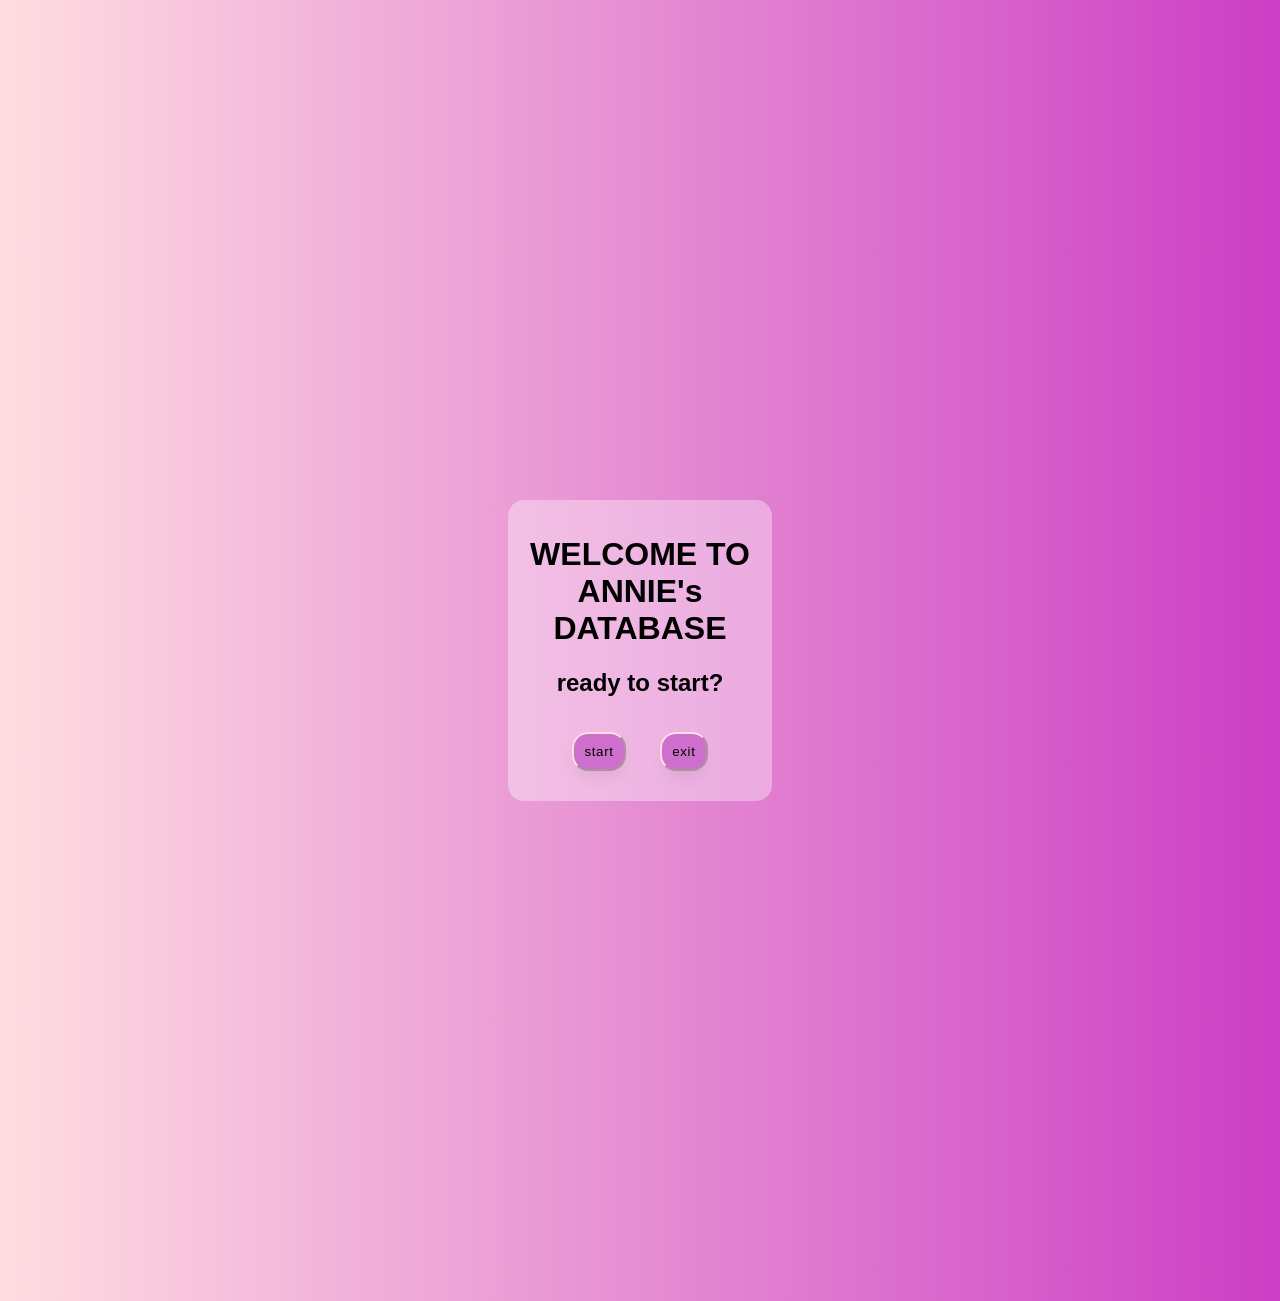
<file: index.html>
<!DOCTYPE html>
<html lang="en">
<head>
    <meta charset="UTF-8">
    <meta name="viewport" content="width=device-width, initial-scale=1.0">
    <title>Document</title>
    <link rel="stylesheet" href="style.css">
</head>
<body>
    <div>
        <h1>WELCOME TO ANNIE's DATABASE </h1>
    <h2>ready to start?</h2>
<a href="index2.html"><button>start</button></a>  
<a href="" id="exit"><button>exit</button></a>
</div>
</body>
</html>
</file>
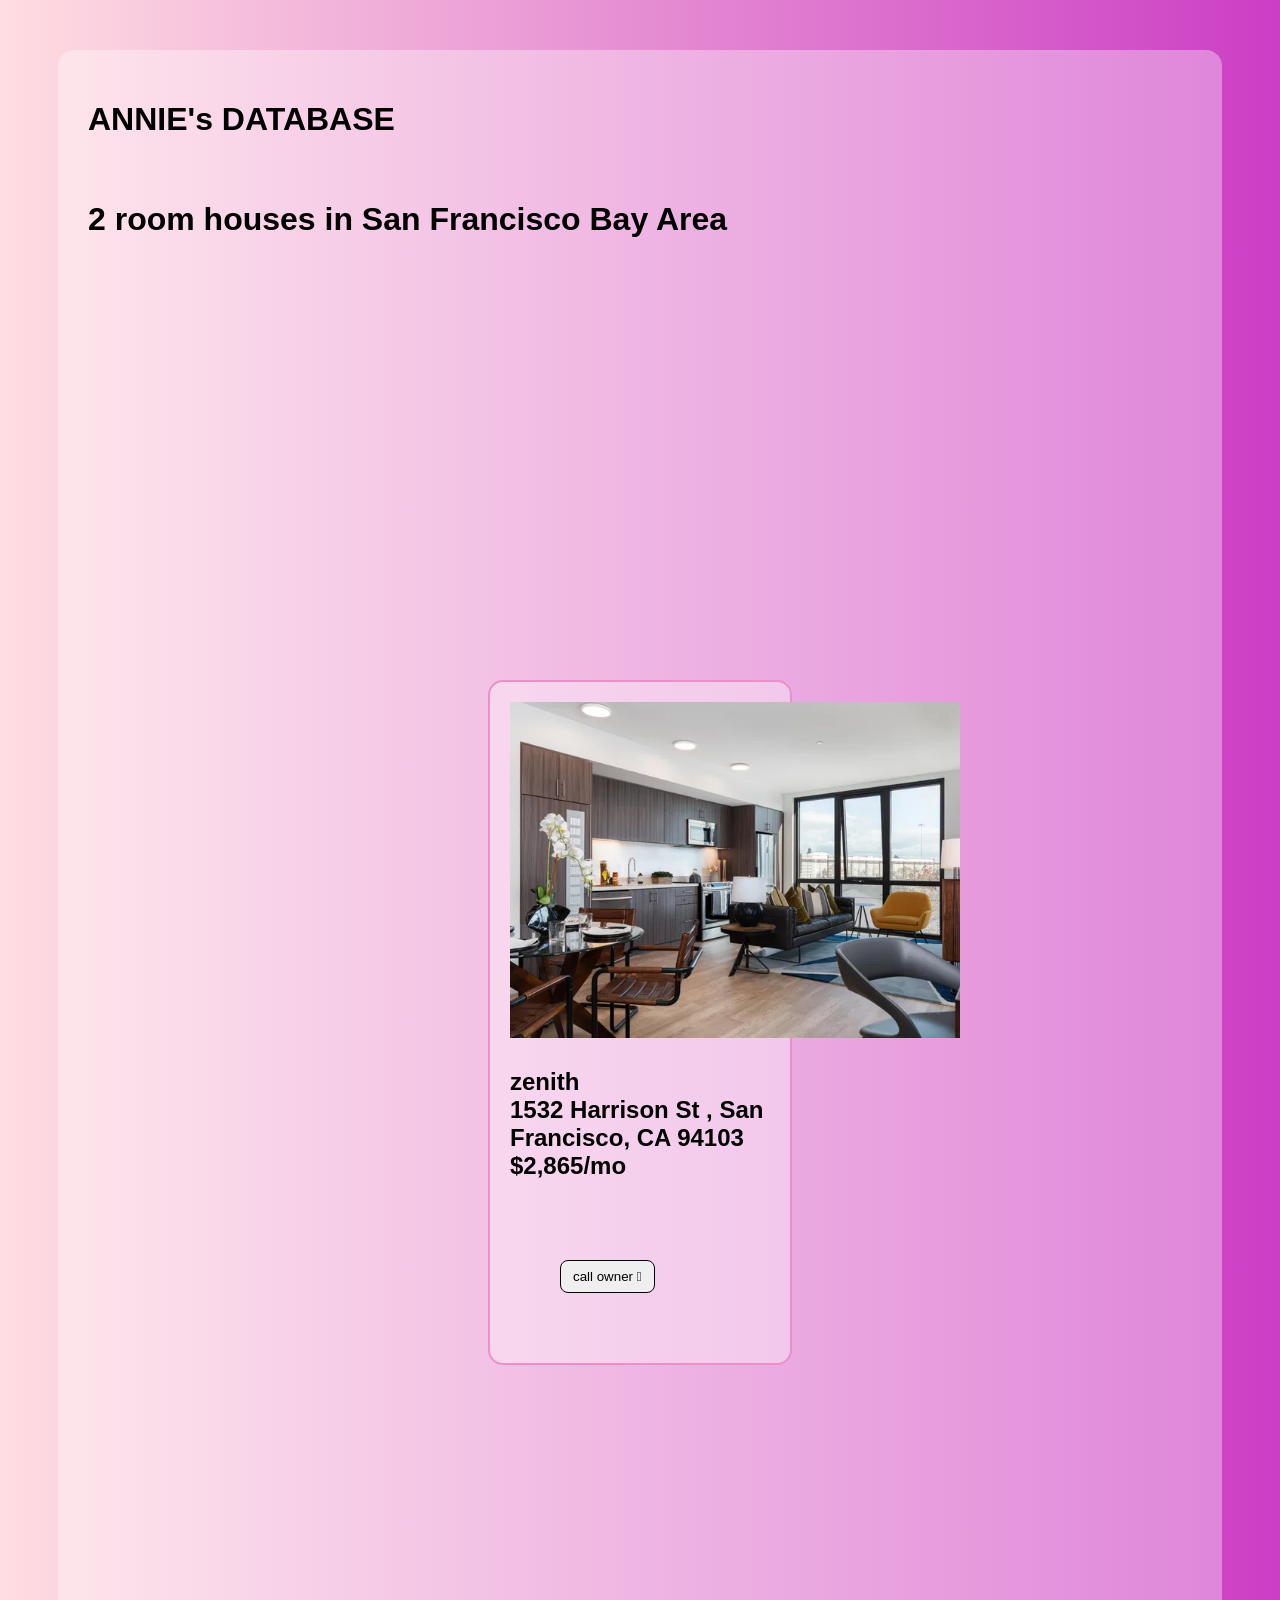
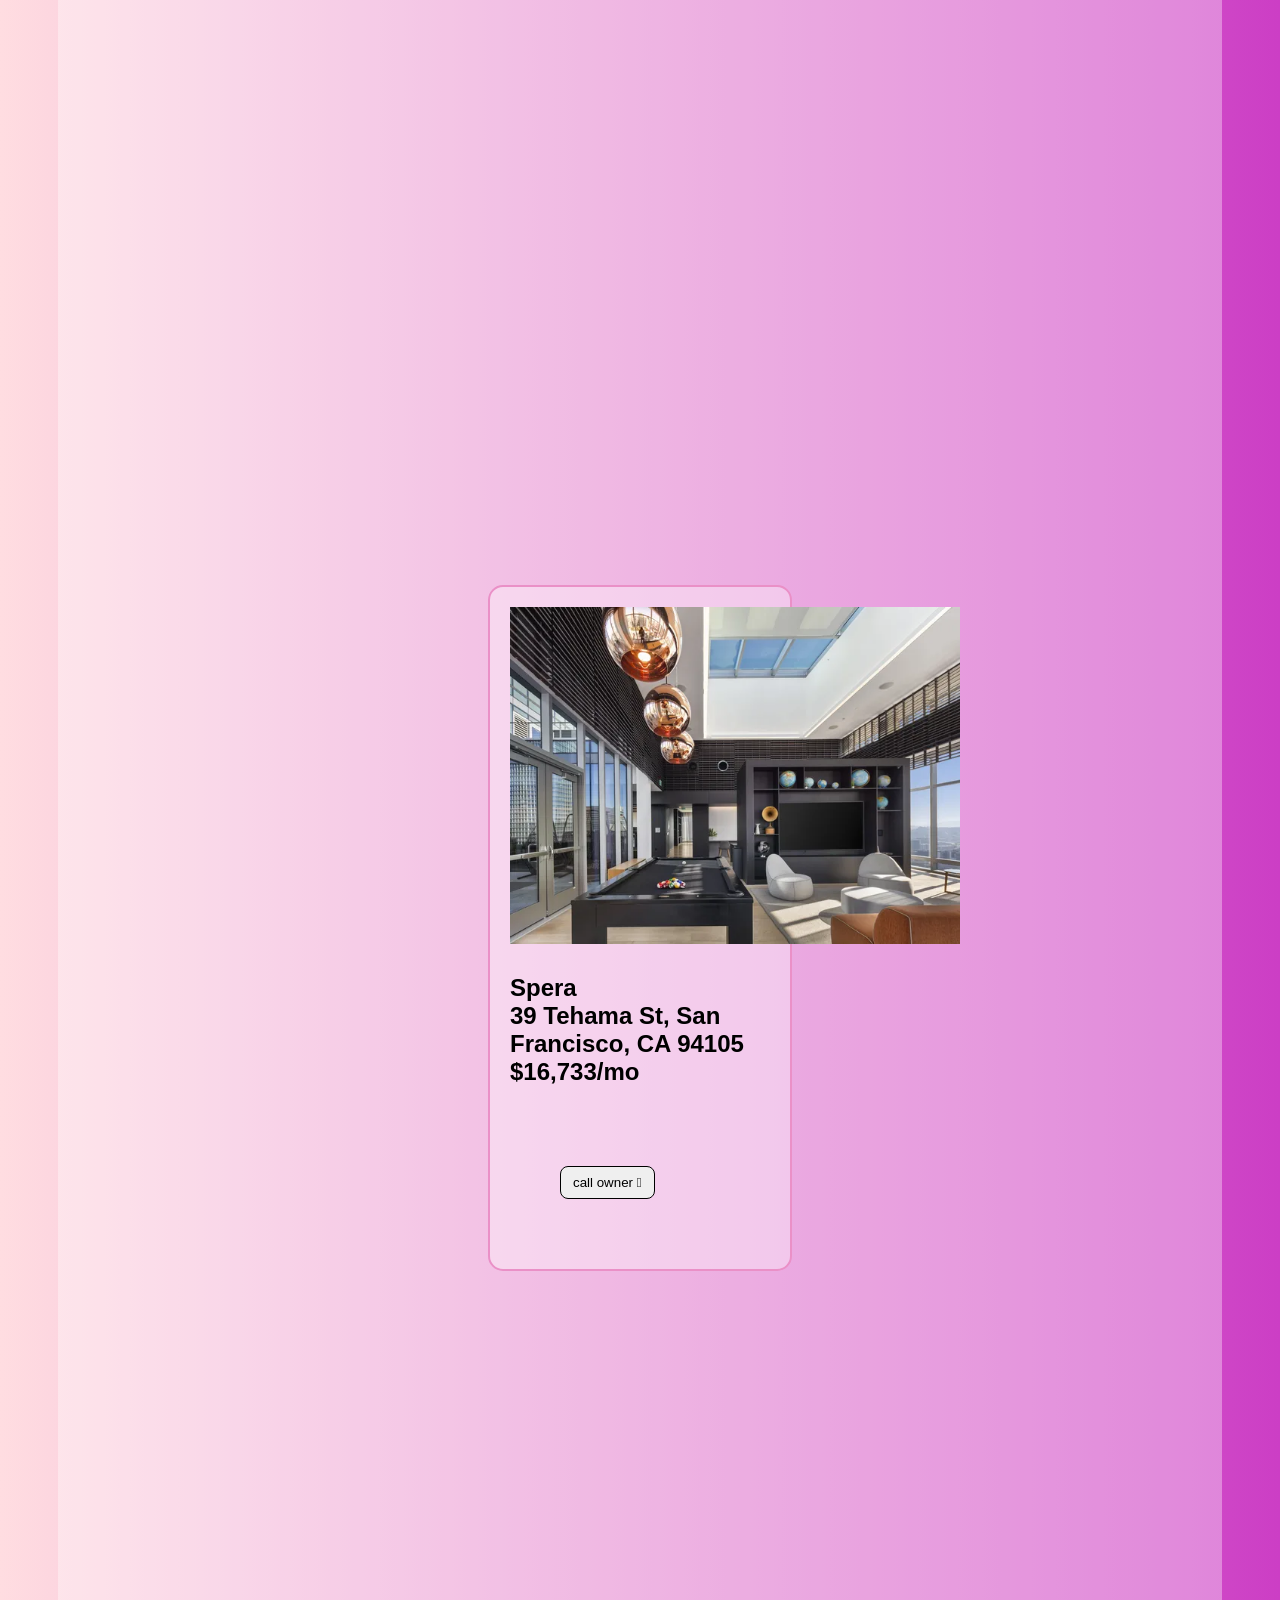
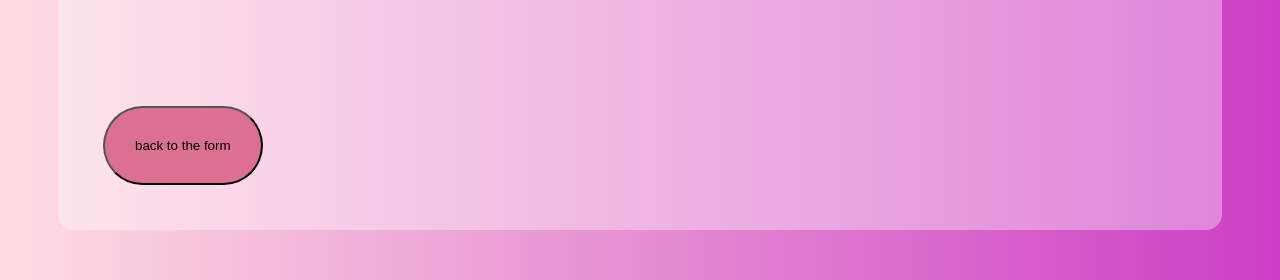
<file: index1.html>
<!DOCTYPE html>
<html lang="en">
<head>
    <meta charset="UTF-8">
    <meta name="viewport" content="width=device-width, initial-scale=1.0">
    <link rel="stylesheet" href="style2.css">
    <title>Document</title>
</head>
<body>

       
<div class="flex">

       <h1>ANNIE's DATABASE </h1>
          <h1>2 room houses in San Francisco Bay Area</h1>
  <div class="card">
    <img src="IMAGES/7b63fc6eb8538f96719ee40c972c83aa-p_e.webp" width="450px">
    <h2>
      zenith <br>
     1532 Harrison St , San Francisco, CA 94103 <br>
     $2,865/mo
      
    </h2>       <button>call owner <i>&#xf095;</i></button>
  </div>

  <div class="card">
    <img src="IMAGES/489e32caee91eb5461362f2b1c3efd74-p_e.webp" alt="" width="450px">
    <h2>
     Spera <br>
39 Tehama St, San Francisco, CA 94105 <br>
      $16,733/mo
    </h2>       <button>call owner <i>&#xf095;</i></button>

  </div>
<a href="index2.html" > <button style="background: palevioletred;border-radius: 57px;padding: 30px;margin: 15px;">back to the form </button></a>

</div>
   
          </div>  
             
          </div>
</body>
</html>
</file>
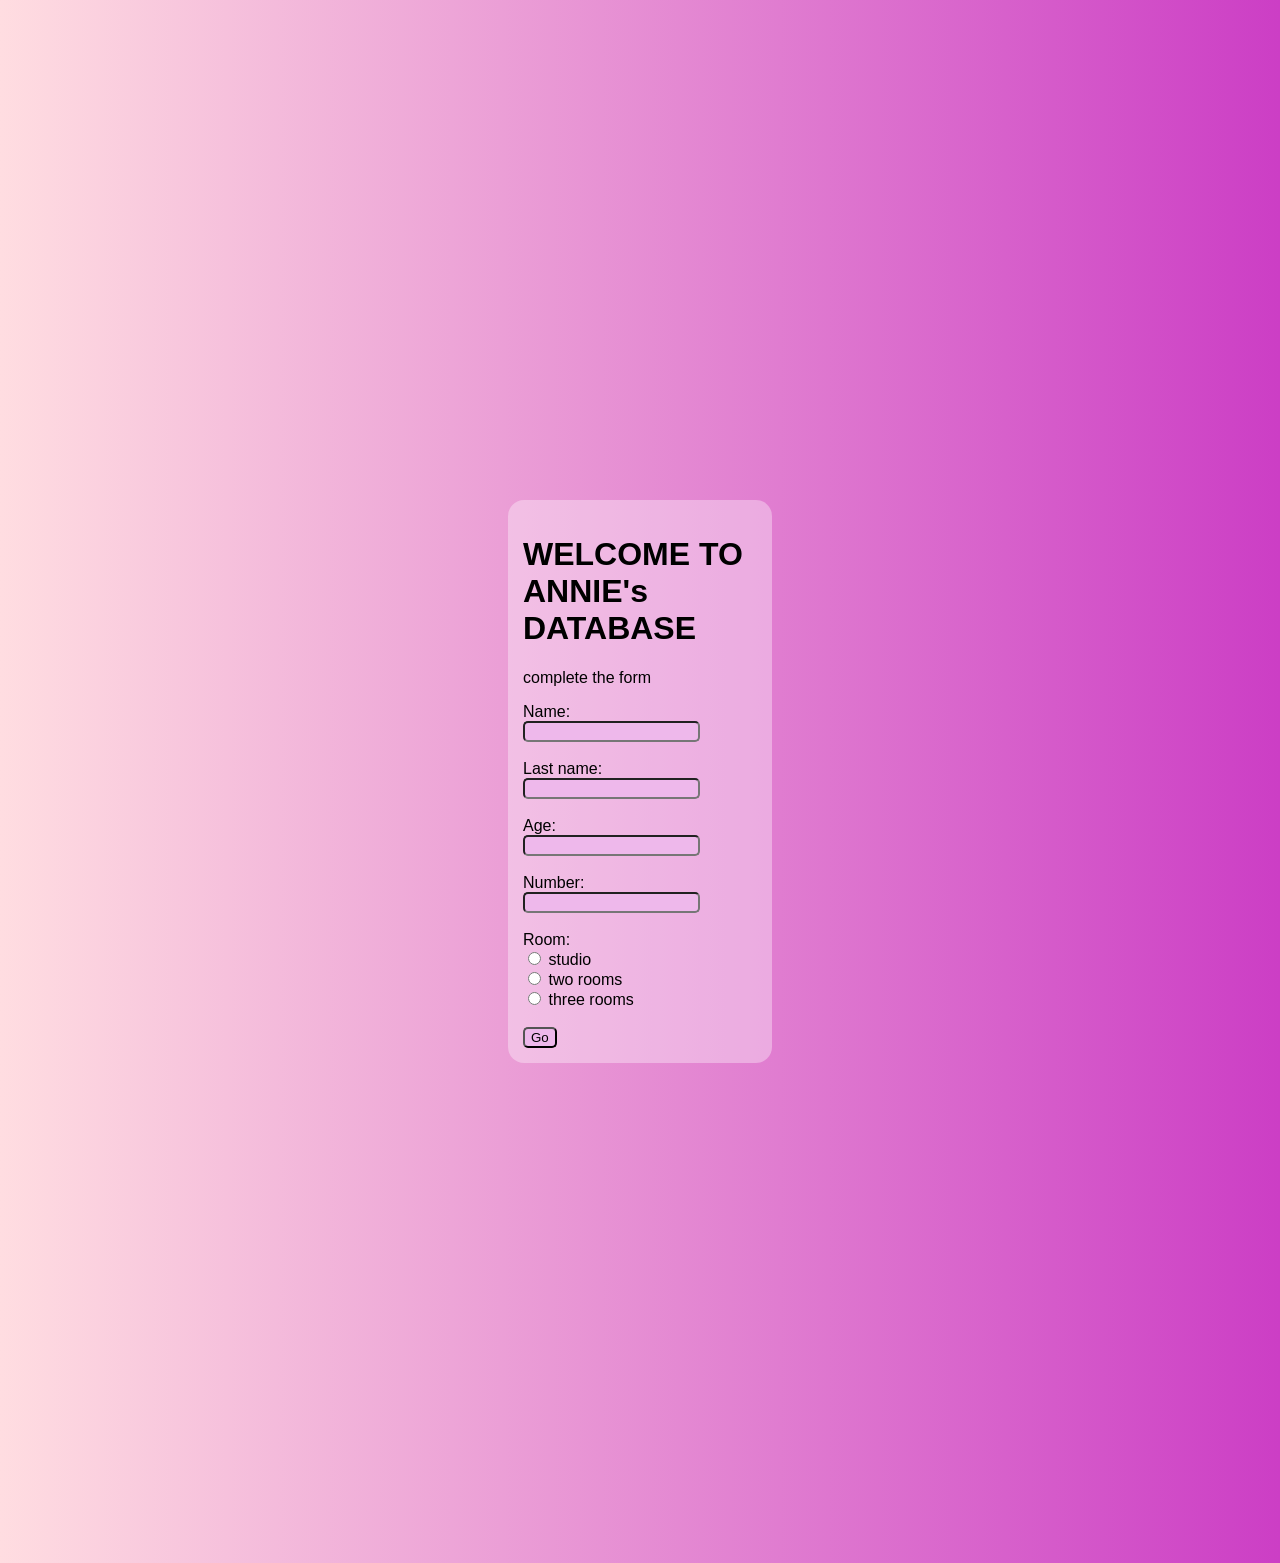
<file: index2.html>
<!DOCTYPE html>
<html lang="en">
<head>
    <meta charset="UTF-8">
    <meta name="viewport" content="width=device-width, initial-scale=1.0">
    <title>Anita Database</title>
    <link rel="stylesheet" href="style1.css">
</head>

<body>

<div>
    <h1>WELCOME TO ANNIE's DATABASE</h1>
    <p>complete the form</p>

    <form onsubmit="return handleSubmit(event)">

        <label>Name:</label><br>
        <input type="text" name="firstName" required><br><br>

        <label>Last name:</label><br>
        <input type="text" name="lastName" required><br><br>

        <label>Age:</label><br>
        <input type="number" name="age" required><br><br>

        <label>Number:</label><br>
        <input type="text" name="phone" required><br><br>

        <label>Room:</label><br>

        <input type="radio" id="studio" name="room" value="A" required>
        <label for="studio">studio</label><br>

        <input type="radio" id="two" name="room" value="B">
        <label for="two">two rooms</label><br>

        <input type="radio" id="three" name="room" value="C">
        <label for="three">three rooms</label><br><br>

        <input type="submit" value="Go">

    </form>
</div>

<script>
function handleSubmit(event) {
    event.preventDefault(); // stop normal form submit

    alert("Successfully saved! Wait a minute 😊");

    let room = document.querySelector('input[name="room"]:checked').value;

    if (room === "A") {
        window.location.href = "index3.html";
    } 
    else if (room === "B") {
        window.location.href = "index1.html";
    } 
    else if (room === "C") {
        window.location.href = "INDEX4.html";
    }

    return false;
}
</script>

</body>
</html>
</file>
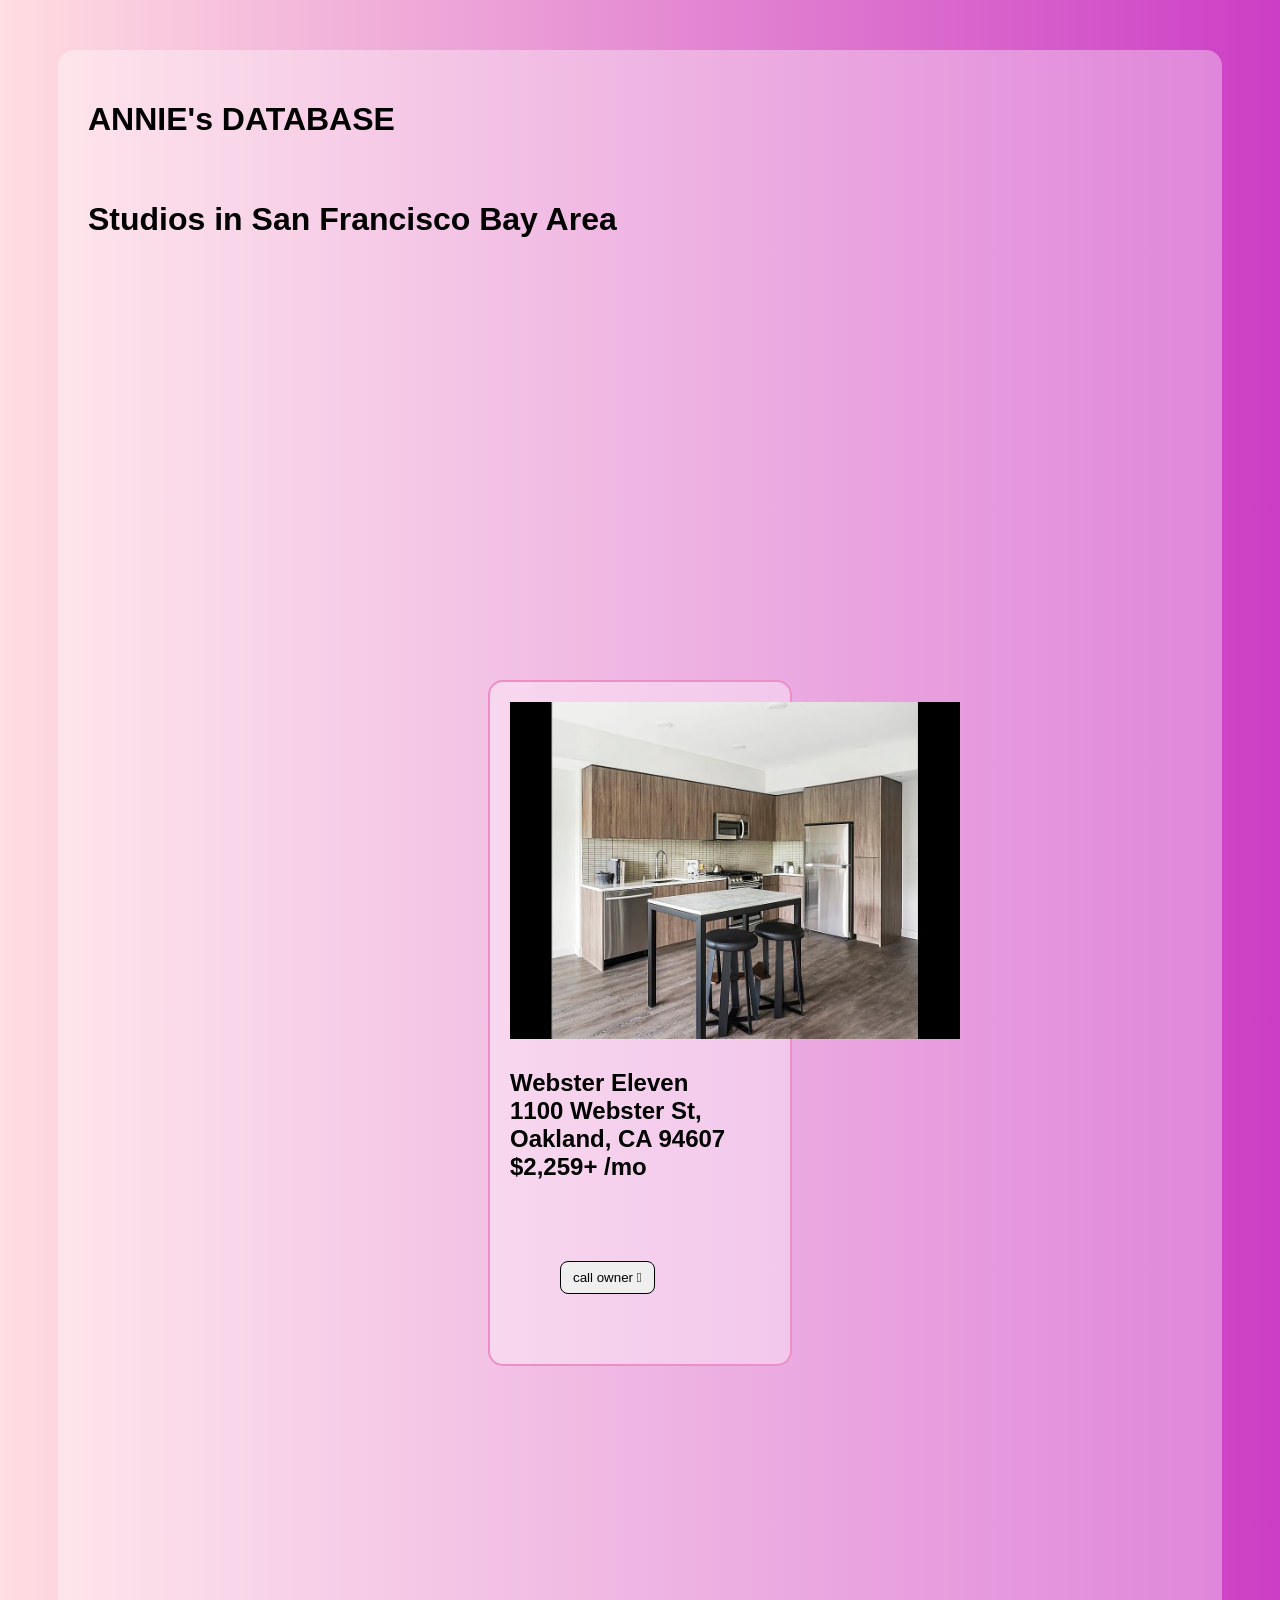
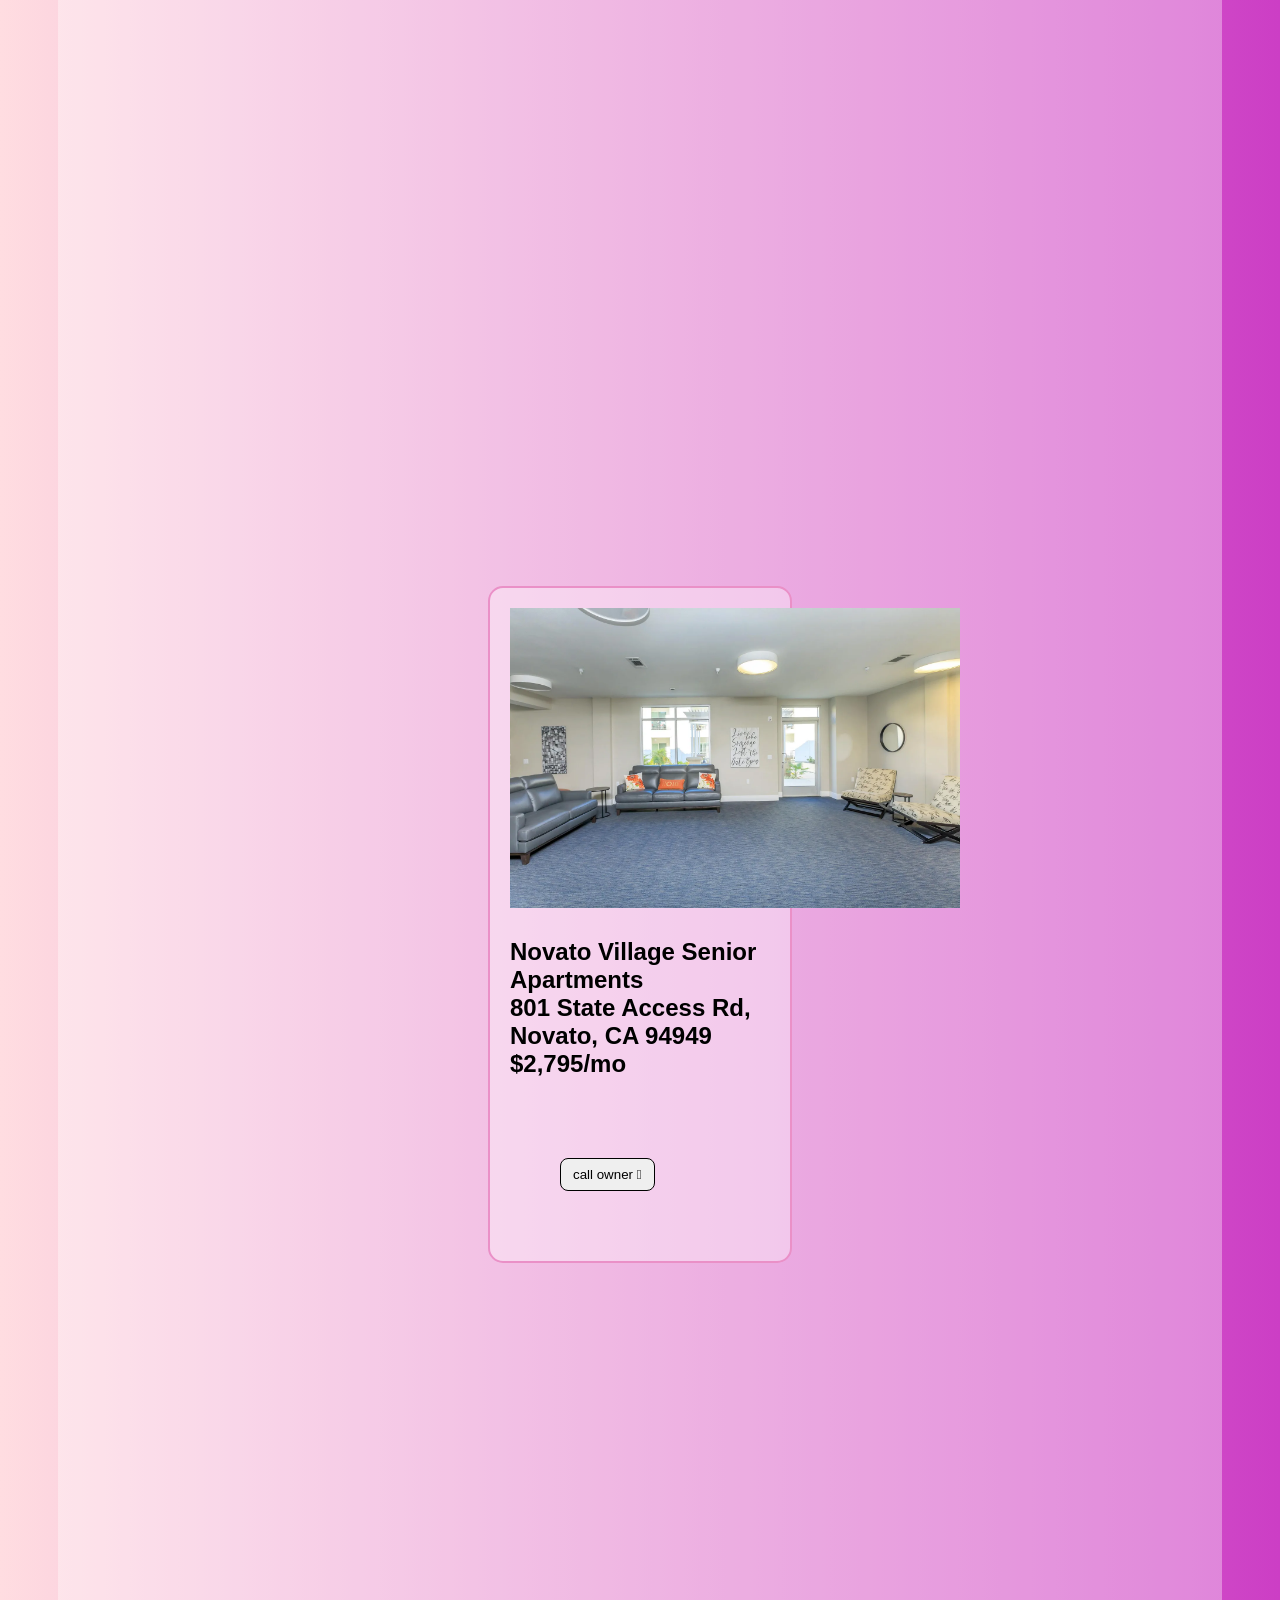
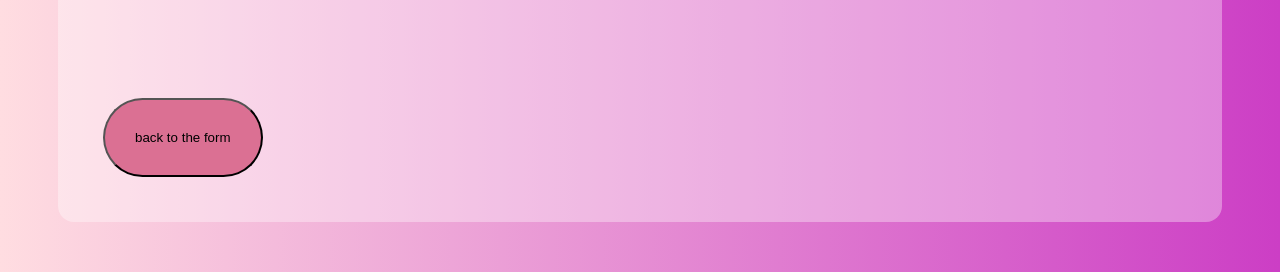
<file: index3.html>
<!DOCTYPE html>
<html lang="en">
<head>
    <meta charset="UTF-8">
    <meta name="viewport" content="width=device-width, initial-scale=1.0">
    <link rel="stylesheet" href="style2.css">
    <title>Document</title>
</head>
<body>

       
<div class="flex">

       <h1>ANNIE's DATABASE </h1>
          <h1>Studios in San Francisco Bay Area</h1>
  <div class="card">
    <img src="IMAGES/ae5e5c19d2c92bc8b11d8adfde3883bd-cc_ft_1152.webp" alt="" width="450px">
    <h2>
      Webster Eleven <br>
      1100 Webster St, Oakland, CA 94607 <br>
      $2,259+ /mo
      
    </h2>       <button>call owner <i>&#xf095;</i></button>
  </div>

  <div class="card">
    <img src="IMAGES/ef47965fde8b2d56a0883d689c503157-sr_1536_1024.webp" alt="" width="450px">
    <h2>
      Novato Village Senior Apartments <br>
      801 State Access Rd, Novato, CA 94949 <br>
      $2,795/mo
    </h2>       <button>call owner <i>&#xf095;</i></button>

  </div>
<a href="index2.html" > <button style="background: palevioletred;border-radius: 57px;padding: 30px;margin: 15px;">back to the form </button></a>

</div>
   
          </div>  
             
          </div>
</body>
</html>
</file>
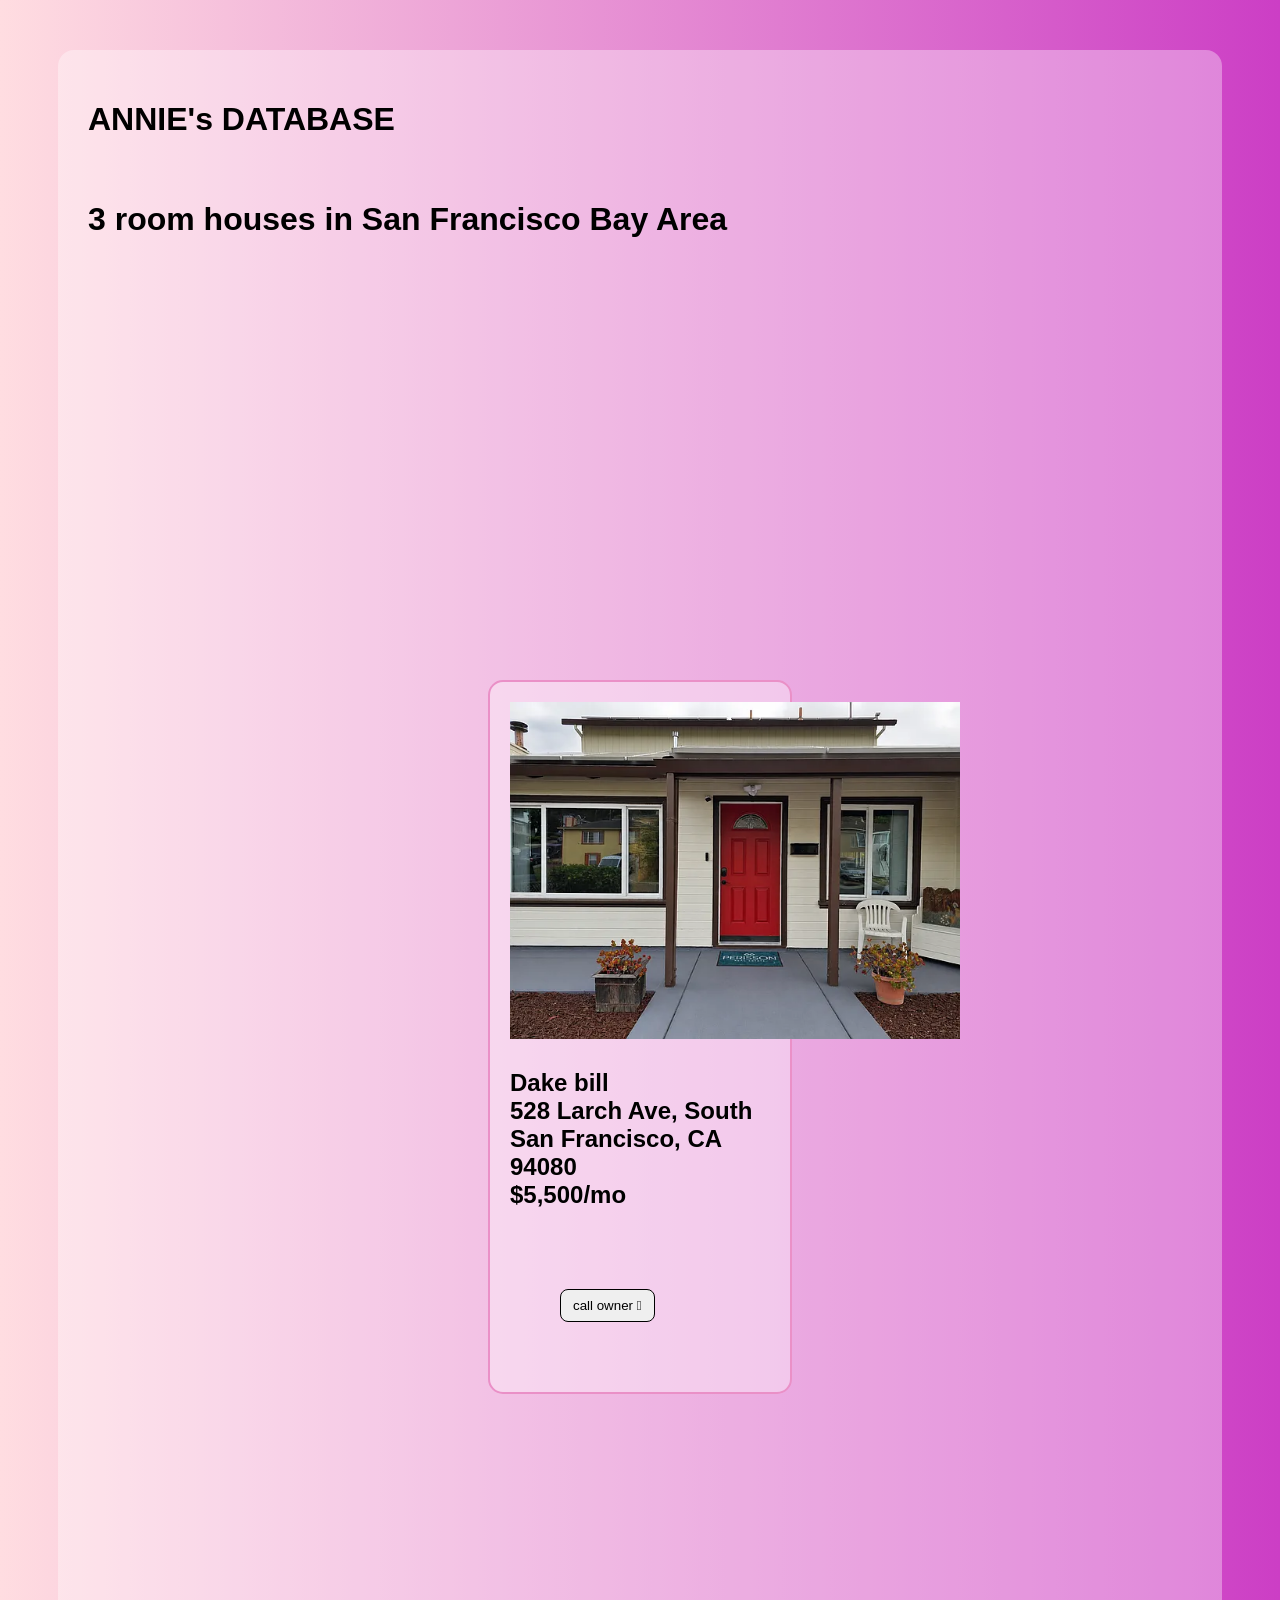
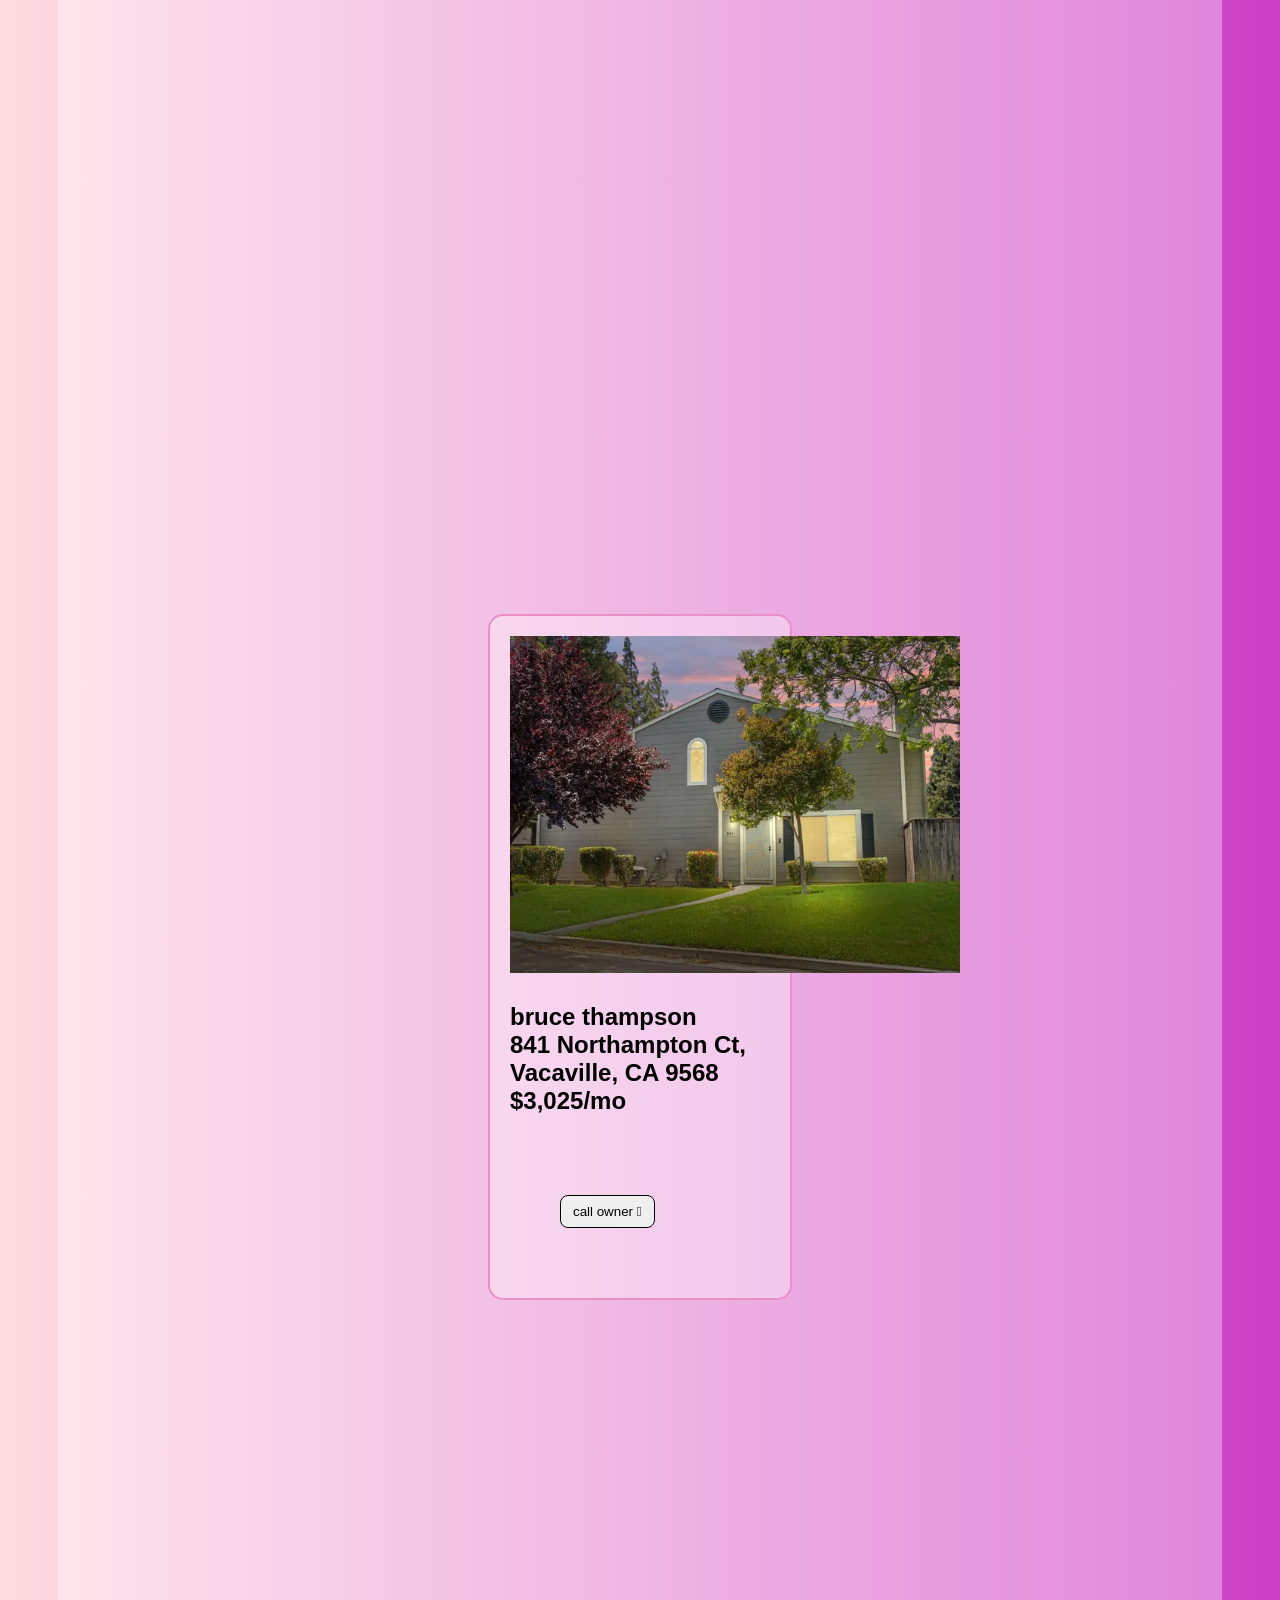
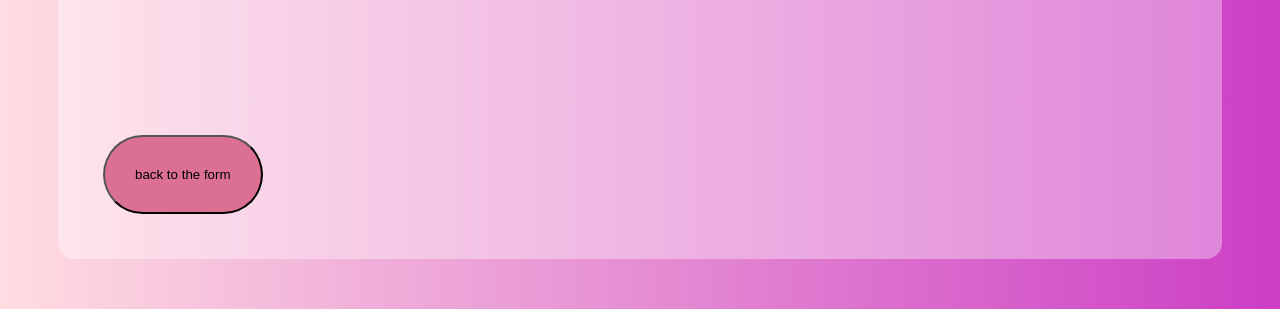
<file: INDEX4.html>
<!DOCTYPE html>
<html lang="en">
<head>
    <meta charset="UTF-8">
    <meta name="viewport" content="width=device-width, initial-scale=1.0">
    <link rel="stylesheet" href="style2.css">
    <title>Document</title>
</head>
<body>

       
<div class="flex">

       <h1>ANNIE's DATABASE </h1>
          <h1>3 room houses in San Francisco Bay Area</h1>
  <div class="card">
    <img src="IMAGES/b2ac6919b5ad20f203e44e3da9658162-cc_ft_1152.webp" width="450px">
    <h2>
      Dake bill
   <br>
528 Larch Ave, South San Francisco, CA 94080 <br>
 $5,500/mo

      
    </h2>       <button>call owner <i>&#xf095;</i></button>
  </div>

  <div class="card">
    <img src="IMAGES/a778f12b76b3ce34062f963c68114df4-p_e.webp" alt="" width="450px">
    <h2>
    bruce thampson
<br>
841 Northampton Ct, Vacaville, CA 9568 <br>
$3,025/mo
    </h2>       <button>call owner <i>&#xf095;</i></button>

  </div>

<a href="index2.html" > <button style="background: palevioletred;border-radius: 57px;padding: 30px;margin: 15px;">back to the form </button></a>
</div>
   
          </div>  
             
          </div>
</body>
</html>
</file>
<file: style.css>
div {
    border: 2px solid black;
    border-radius: 15px;
  text-align: center;  
  margin: 500px ;
  padding: 15px;
background: rgba(255, 255, 255, 0.35);
border-radius: 16px;
border: none;
      transition-duration: 0.5s;


}
div:hover{
    box-shadow: rgba(0, 0, 0, 0.2) 0px 60px 40px -7px;   
background: rgba(255, 255, 255, 0.35);
    box-shadow: 0 4px 30px rgba(0, 0, 0, 0.1);
backdrop-filter: blur(4.2px);
-webkit-backdrop-filter: blur(4.2px);
border: 1px solid rgba(255, 255, 255, 0.02);
}
body {
background: #cc3ec5;  /* fallback for old browsers */
background: -webkit-linear-gradient(to right, #ffdde1, #cc3ec5);  /* Chrome 10-25, Safari 5.1-6 */
background: linear-gradient(to right, #ffdde1, #cc3ec5); /* W3C, IE 10+/ Edge, Firefox 16+, Chrome 26+, Opera 12+, Safari 7+ */
font-family: 'Franklin Gothic Medium', 'Arial Narrow', Arial, sans-serif;
}
button {
  background: rgb(206, 111, 206);
    margin: 15px;
 box-shadow: 0 0.7em 1.5em -0.5em rgba(0, 0, 0, 0.1);
  letter-spacing: 0.05em;
  border-radius: 16px;
    padding: 10px;
    border-color: #ffdde1;
      transition-duration: 0.7s;
}
button:hover {
  
  background: #f68bf1;
      border-color: #cc3ec5;
    border-width: 5px;
    box-shadow: rgba(0, 0, 0, 0.2) 0px 60px 40px -7px;   

}
#exit {
  cursor:progress;
}
</file>
<file: style2.css>
.flex {
  display: flex;
  flex-direction: row;
}
body {
background: #cc3ec5; 
background: -webkit-linear-gradient(to right, #ffdde1, #cc3ec5);
background: linear-gradient(to right, #ffdde1, #cc3ec5); 
font-family: 'Franklin Gothic Medium', 'Arial Narrow', Arial, sans-serif;
}
div:hover{
    box-shadow: rgba(0, 0, 0, 0.2) 0px 60px 40px -7px;   
background: rgba(255, 255, 255, 0.35);
    box-shadow: 0 4px 30px rgba(0, 0, 0, 0.1);
backdrop-filter: blur(4.2px);
-webkit-backdrop-filter: blur(4.2px);
border: 1px solid rgba(255, 255, 255, 0.02);
}
div {
    border: 2px solid black;
    border-radius: 15px;
  text-align: left;  
 margin: 400px ; 
 padding: 30px;
background: rgba(255, 255, 255, 0.35);
border-radius: 16px;
border: none;
      transition-duration: 0.5s;
display: flex; 
  flex-wrap: wrap;
}
.flex {
  display: flex;
  gap: 20px;
  justify-content: center;
  flex-direction: column;
  flex-wrap: nowrap;
  margin: 50px;
}

.card {
  border: 2px solid rgb(234, 144, 199);
  border-radius: 15px;
  background: rgba(255, 255, 255, 0.35);
  padding: 20px;
  transition-duration: 0.5s;
  text-align: left;
    gap: 10px; 
}
.card button {
  margin: 50px; 
  padding: 8px 12px;
  border-radius: 8px;
  border: 1px solid black;
  cursor: pointer;
    width: fit-content;}
</file>
<file: style1.css>
body {
background: #cc3ec5; 
background: -webkit-linear-gradient(to right, #ffdde1, #cc3ec5);
background: linear-gradient(to right, #ffdde1, #cc3ec5); 
font-family: 'Franklin Gothic Medium', 'Arial Narrow', Arial, sans-serif;
}

div {
    border: 2px solid black;
    border-radius: 15px;
  text-align: left;  
 margin: 500px ; 
 padding: 15px;
background: rgba(255, 255, 255, 0.35);
border-radius: 16px;
border: none;
      transition-duration: 0.5s;


}
div:hover{
    box-shadow: rgba(0, 0, 0, 0.2) 0px 60px 40px -7px;   
background: rgba(255, 255, 255, 0.35);
    box-shadow: 0 4px 30px rgba(0, 0, 0, 0.1);
backdrop-filter: blur(4.2px);
-webkit-backdrop-filter: blur(4.2px);
border: 1px solid rgba(255, 255, 255, 0.02);
}
#sub {
      background: rgb(206, 111, 206);
    margin: 15px;
 box-shadow: 0 0.7em 1.5em -0.5em rgba(0, 0, 0, 0.1);
  letter-spacing: 0.05em;
  border-radius: 16px;
    padding: 10px;
    border-color: #ffdde1;
      transition-duration: 0.7s;
}
#sub:hover {
  
  background: #f68bf1;
      border-color: #cc3ec5;
    border-width: 5px;
    box-shadow: rgba(0, 0, 0, 0.2) 0px 60px 40px -7px;   

}
input {
  background-color: #eeb8eb;
  border-radius: 5px;
}
h2 {
  font-size: 40px;
}
img {
  border-radius: 5px;
}
button {
  padding: 5px;
margin: 10px;
}
.flex {
  display: flex;
  flex-direction: row;
}
</file>
